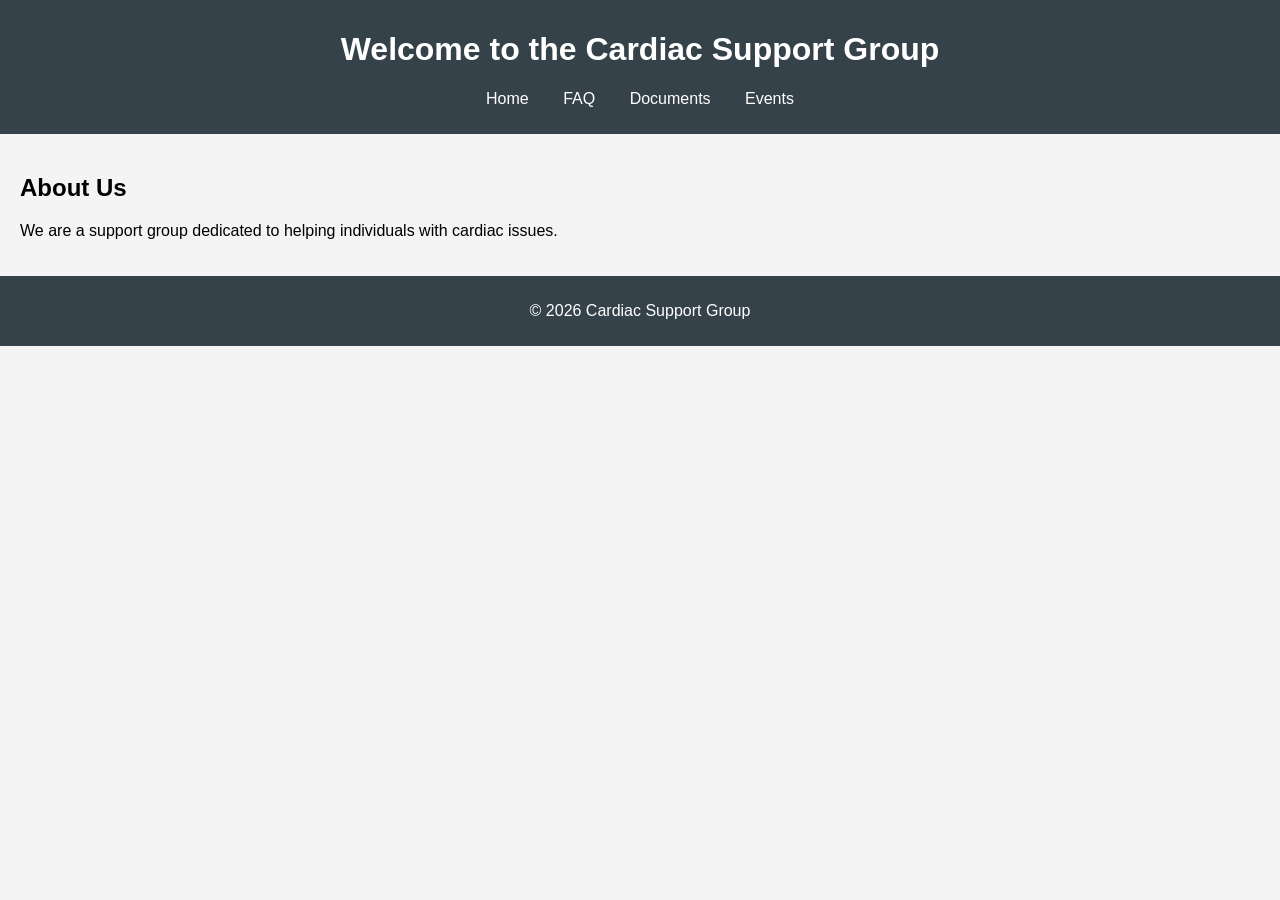
<file: index.html>
<!DOCTYPE html>
<html lang="en">
<head>
    <meta charset="UTF-8">
    <meta name="viewport" content="width=device-width, initial-scale=1.0">
    <title>Cardiac Support Group</title>
    <link rel="stylesheet" href="styles.css">
</head>
<body>
    <header>
        <h1>Welcome to the Cardiac Support Group</h1>
        <nav>
            <ul>
                <li><a href="index.html">Home</a></li>
                <li><a href="faq.html">FAQ</a></li>
                <li><a href="documents.html">Documents</a></li>
                <li><a href="events.html">Events</a></li>
            </ul>
        </nav>
    </header>
    <main>
        <h2>About Us</h2>
        <p>We are a support group dedicated to helping individuals with cardiac issues.</p>
    </main>
    <footer>
        <p>&copy; 2026 Cardiac Support Group</p>
    </footer>
</body>
</html>
</file>
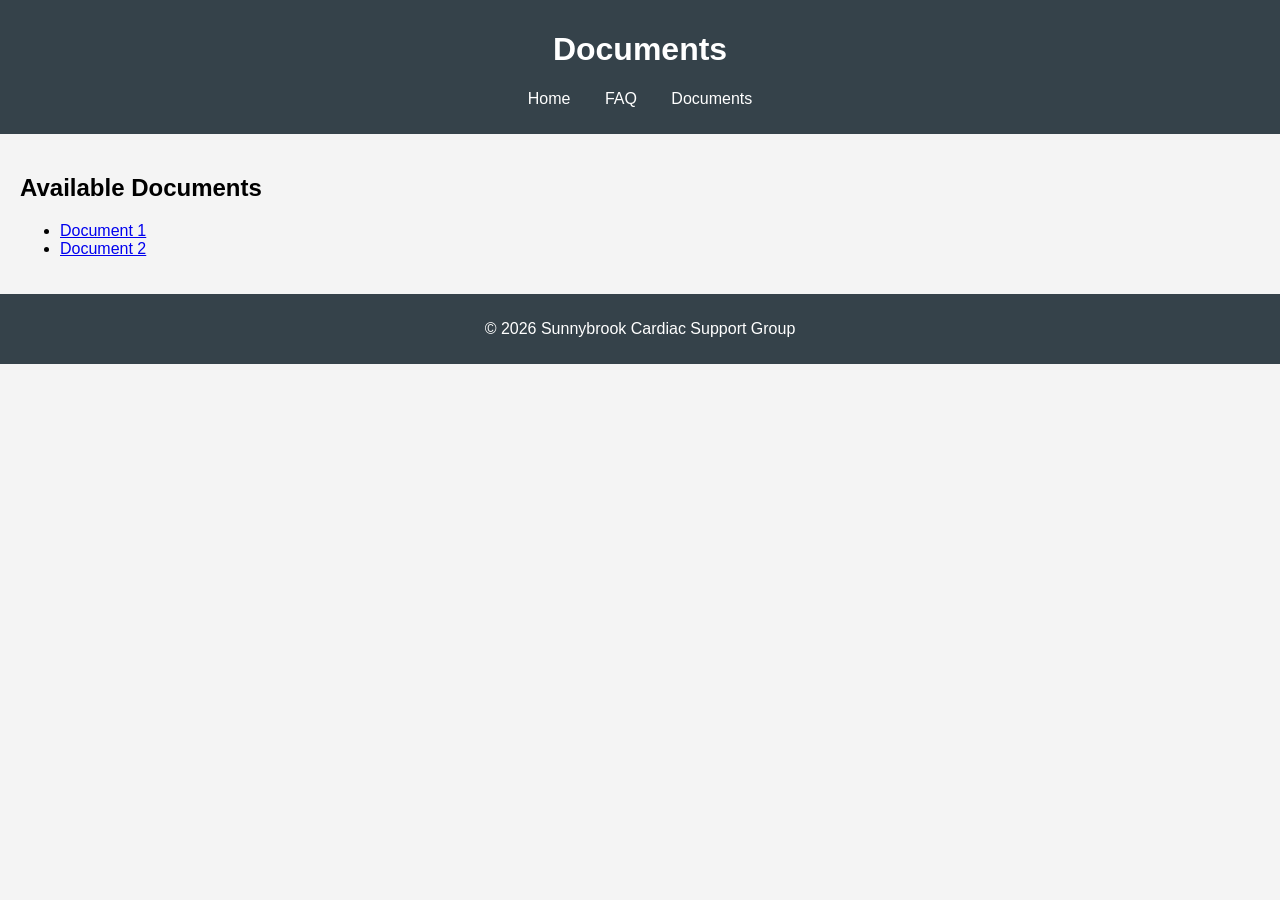
<file: document.html>
<!DOCTYPE html>
<html lang="en">
<head>
    <meta charset="UTF-8">
    <meta name="viewport" content="width=device-width, initial-scale=1.0">
    <title>Documents - Sunnybrook Cardiac Support Group</title>
    <link rel="stylesheet" href="styles.css">
</head>
<body>
    <header>
        <h1>Documents</h1>
        <nav>
            <ul>
                <li><a href="index.html">Home</a></li>
                <li><a href="faq.html">FAQ</a></li>
                <li><a href="documents.html">Documents</a></li>
            </ul>
        </nav>
    </header>
    <main>
        <h2>Available Documents</h2>
        <ul>
            <li><a href="path/to/document1.pdf">Document 1</a></li>
            <li><a href="path/to/document2.pdf">Document 2</a></li>
        </ul>
    </main>
    <footer>
        <p>&copy; 2026 Sunnybrook Cardiac Support Group</p>
    </footer>
</body>
</html>
</file>
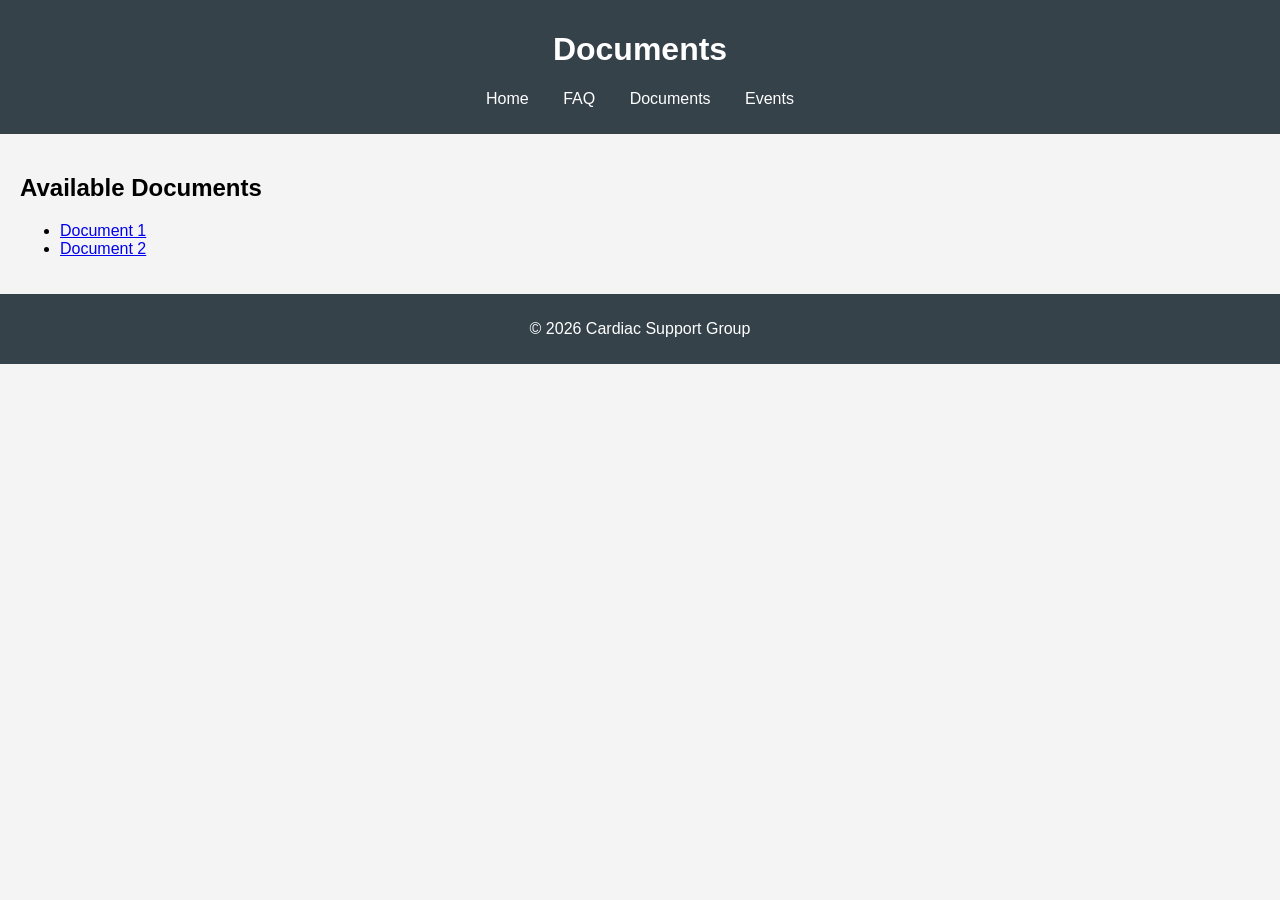
<file: documents.html>
<!DOCTYPE html>
<html lang="en">
<head>
    <meta charset="UTF-8">
    <meta name="viewport" content="width=device-width, initial-scale=1.0">
    <title>Documents - Cardiac Support Group</title>
    <link rel="stylesheet" href="styles.css">
</head>
<body>
    <header>
        <h1>Documents</h1>
        <nav>
            <ul>
                <li><a href="index.html">Home</a></li>
                <li><a href="faq.html">FAQ</a></li>
                <li><a href="documents.html">Documents</a></li>
                <li><a href="events.html">Events</a></li>
            </ul>
        </nav>
    </header>
    <main>
        <h2>Available Documents</h2>
        <ul>
            <li><a href="path/to/document1.pdf">Document 1</a></li>
            <li><a href="path/to/document2.pdf">Document 2</a></li>
        </ul>
    </main>
    <footer>
        <p>&copy; 2026 Cardiac Support Group</p>
    </footer>
</body>
</html>
</file>
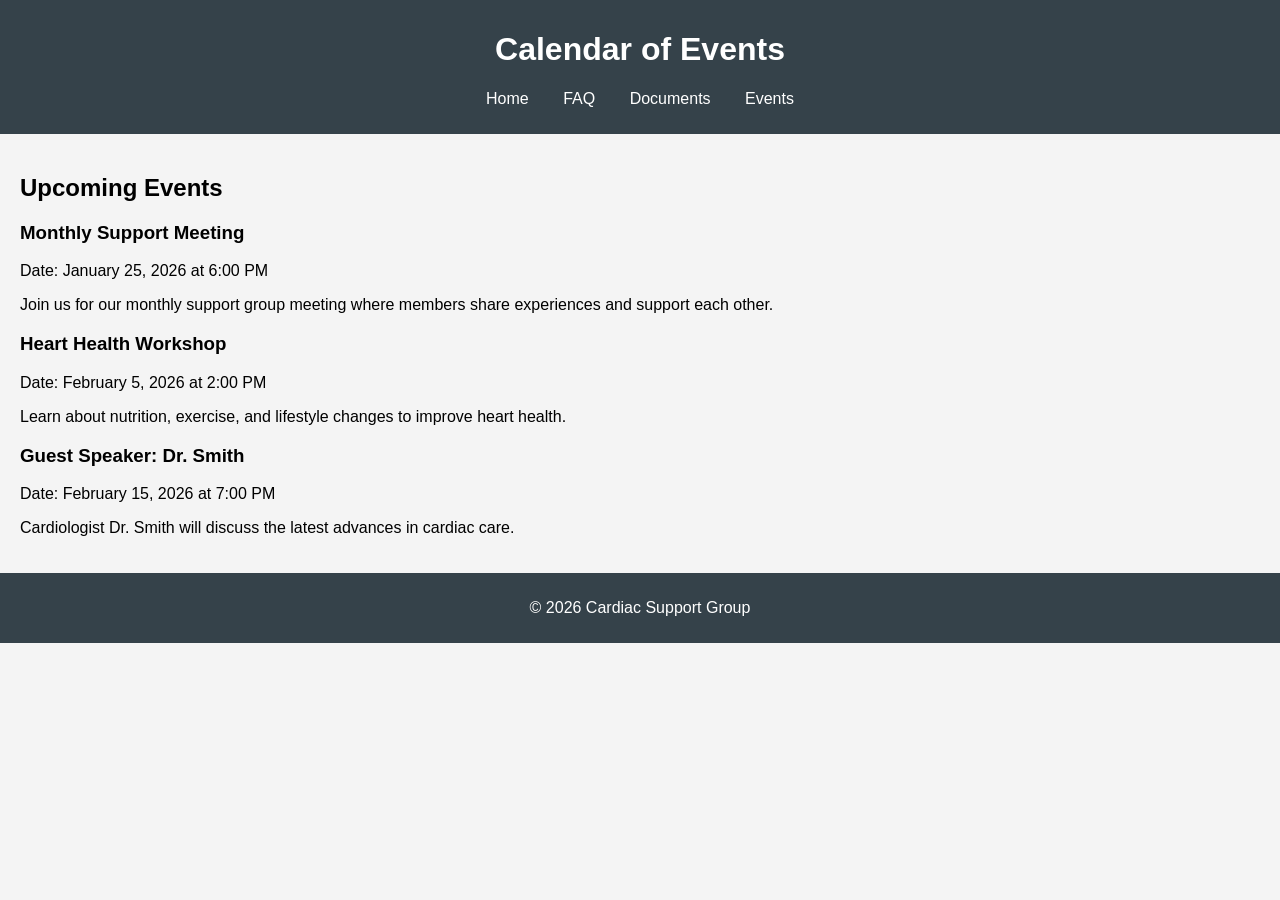
<file: events.html>
<!DOCTYPE html>
<html lang="en">
<head>
    <meta charset="UTF-8">
    <meta name="viewport" content="width=device-width, initial-scale=1.0">
    <title>Events - Cardiac Support Group</title>
    <link rel="stylesheet" href="styles.css">
</head>
<body>
    <header>
        <h1>Calendar of Events</h1>
        <nav>
            <ul>
                <li><a href="index.html">Home</a></li>
                <li><a href="faq.html">FAQ</a></li>
                <li><a href="documents.html">Documents</a></li>
                <li><a href="events.html">Events</a></li>
            </ul>
        </nav>
    </header>
    <main>
        <h2>Upcoming Events</h2>
        <div class="event">
            <h3>Monthly Support Meeting</h3>
            <p class="event-date">Date: January 25, 2026 at 6:00 PM</p>
            <p>Join us for our monthly support group meeting where members share experiences and support each other.</p>
        </div>
        <div class="event">
            <h3>Heart Health Workshop</h3>
            <p class="event-date">Date: February 5, 2026 at 2:00 PM</p>
            <p>Learn about nutrition, exercise, and lifestyle changes to improve heart health.</p>
        </div>
        <div class="event">
            <h3>Guest Speaker: Dr. Smith</h3>
            <p class="event-date">Date: February 15, 2026 at 7:00 PM</p>
            <p>Cardiologist Dr. Smith will discuss the latest advances in cardiac care.</p>
        </div>
    </main>
    <footer>
        <p>&copy; 2026 Cardiac Support Group</p>
    </footer>
</body>
</html>
</file>
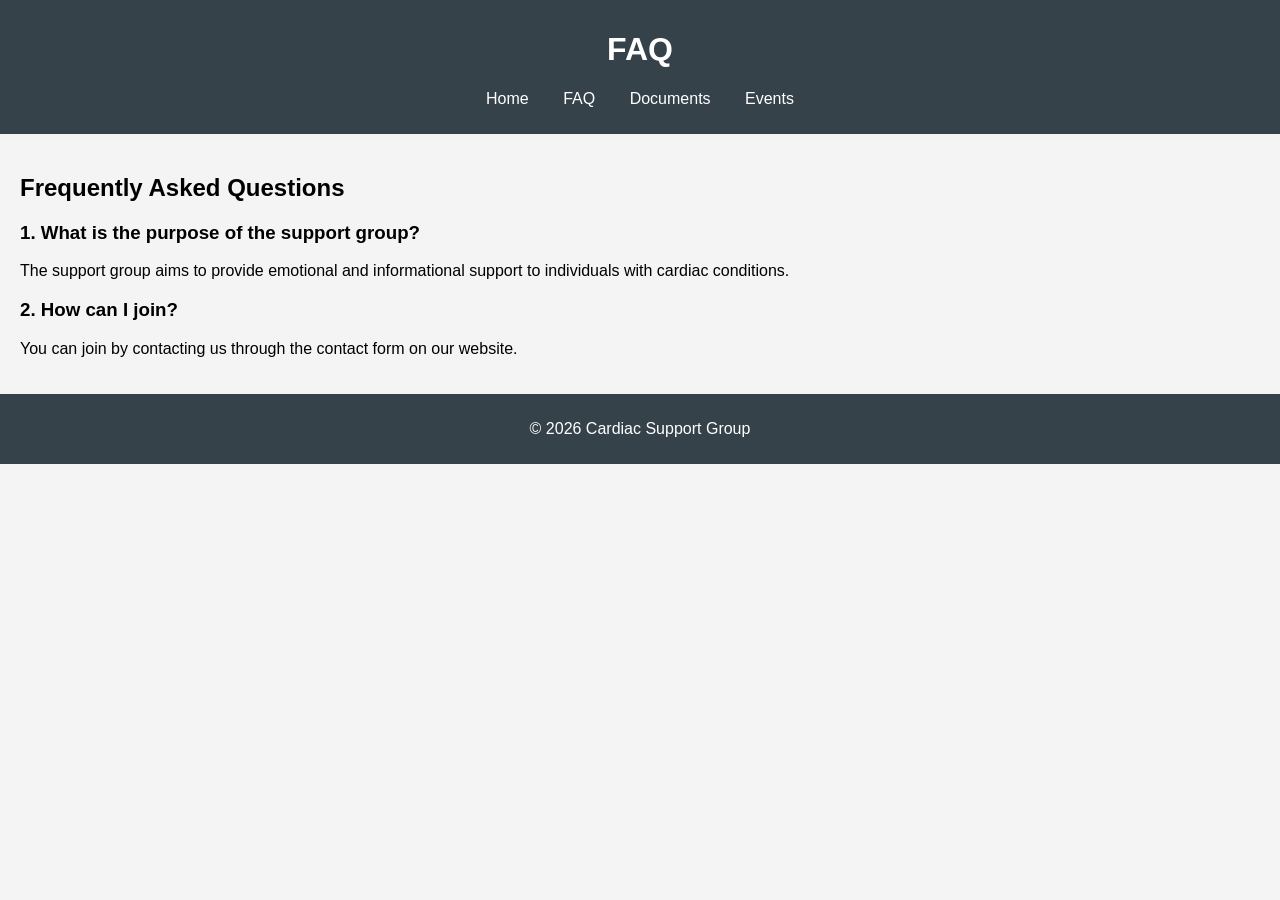
<file: faq.html>
<!DOCTYPE html>
<html lang="en">
<head>
    <meta charset="UTF-8">
    <meta name="viewport" content="width=device-width, initial-scale=1.0">
    <title>FAQ - Cardiac Support Group</title>
    <link rel="stylesheet" href="styles.css">
</head>
<body>
    <header>
        <h1>FAQ</h1>
        <nav>
            <ul>
                <li><a href="index.html">Home</a></li>
                <li><a href="faq.html">FAQ</a></li>
                <li><a href="documents.html">Documents</a></li>
                <li><a href="events.html">Events</a></li>
            </ul>
        </nav>
    </header>
    <main>
        <h2>Frequently Asked Questions</h2>
        <h3>1. What is the purpose of the support group?</h3>
        <p>The support group aims to provide emotional and informational support to individuals with cardiac conditions.</p>
        <h3>2. How can I join?</h3>
        <p>You can join by contacting us through the contact form on our website.</p>
    </main>
    <footer>
        <p>&copy; 2026 Cardiac Support Group</p>
    </footer>
</body>
</html>
</file>
<file: styles.css>
body {
    font-family: Arial, sans-serif;
    margin: 0;
    padding: 0;
    background-color: #f4f4f4;
}

header {
    background: #35424a;
    color: #ffffff;
    padding: 10px 0;
    text-align: center;
}

nav ul {
    list-style: none;
    padding: 0;
}

nav ul li {
    display: inline;
    margin: 0 15px;
}

nav ul li a {
    color: #ffffff;
    text-decoration: none;
}

main {
    padding: 20px;
}

footer {
    text-align: center;
    padding: 10px 0;
    background: #35424a;
    color: #ffffff;
    position: relative;
    bottom: 0;
    width: 100%;
}
</file>
